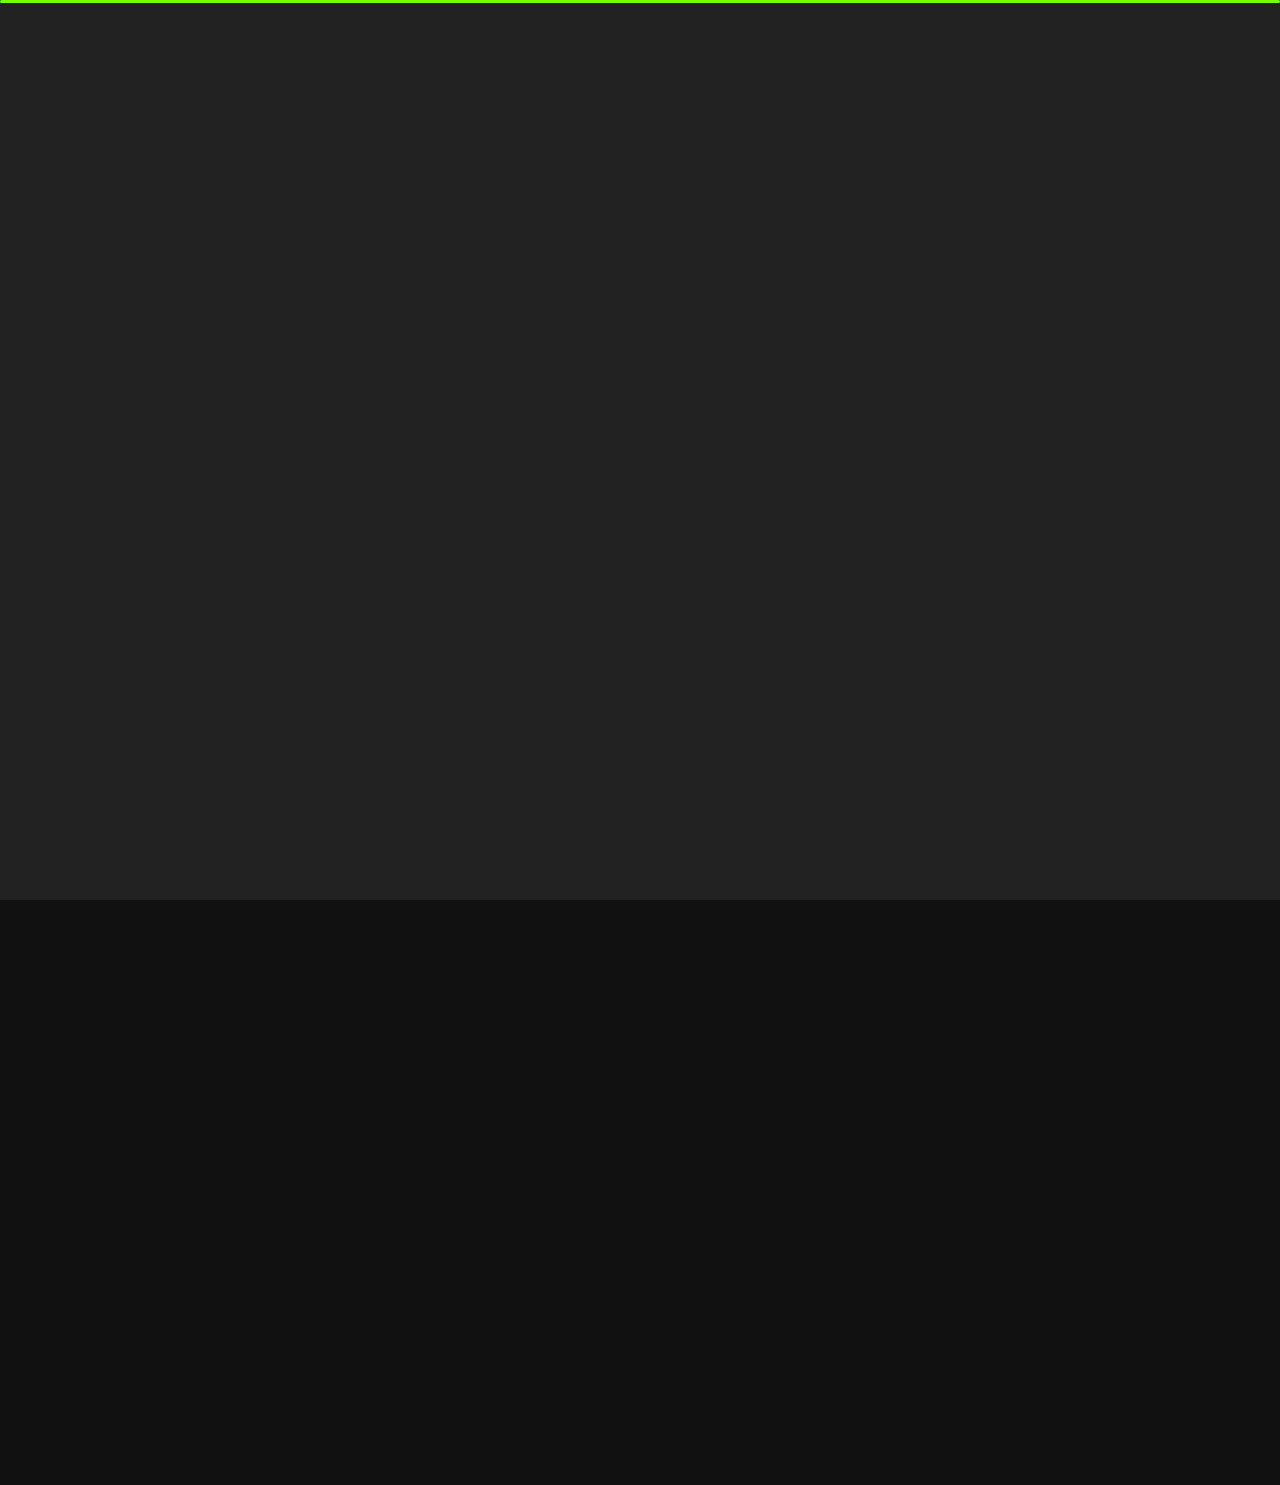
<file: index.html>
<!DOCTYPE html>
<html lang="en" oncontextmenu="return false;">
  <noscript>Please Enable Javascript or change your browsers to view this website</noscript>
  <meta name="viewport" content="width=device-width, initial-scale=1">
  <meta name="title" content="MRX">
<meta name="description" content="Hey There, I'm MRX, A professional Hacker, Pentester, & Exploiter... ">
<meta name="keywords" content=" Discord , node.js  , node , nodejs , javascript , js , developer , backend , frontend , full stack , coder , MRX , MRXMRXs.ml , MRX2 MRX's website,MRX xd, MRXx , MRX ,MRX.codes site , MRX.codes , MRX21 , MRX twitter , MRX dev , MRX.MRXs , MRXpool , MRXs MRXpool , MRX pro , MRX , MRX xd site">
<meta name="theme-color" content="#00FFFF">
<meta http-equiv="content-language" content="en">
<meta name="robots" content="index, follow">


<head>
    <meta charset="utf-8">
    <title>MRX</title>
    <meta name="viewport" content="width=device-width, initial-scale=1">
    <link rel="icon" href="favicon.png">
    <meta name="title" content="MRX">
<meta name="keywords" content="MRX ,backend,developer,MRX-website,MRX website, MRX's website,brawlingbandits,">
<meta name="robots" content="index, follow">
<meta http-equiv="Content-Type" content="text/html; charset=utf-8">
<meta name="language" content="English">
<meta name="author" content="MRX">

    
    <link href="https://fonts.googleapis.com/css?family=Poppins:400,400i,500,500i,600,600i,700,700i,800,800i,900,900i" rel="stylesheet">
    <link href="https://fonts.googleapis.com/css?family=Open+Sans:300,400,400i,600,600i,700" rel="stylesheet">

    
    <link href="css/bootstrap.min.css" rel="stylesheet">
    <link href="css/preloader.min.css" rel="stylesheet">
    <link href="css/circle.css" rel="stylesheet">
    <link href="css/font-awesome.min.css" rel="stylesheet">
    <link href="css/fm.revealator.jquery.min.css" rel="stylesheet">
    <link href="css/style.css" rel="stylesheet">

    
    <link href="css/skins/red.css" rel="stylesheet">

    

    
    <script src="js/modernizr.custom.js"></script>
</head>

<body class="home">
    
   
    
    <header class="header" id="navbar-collapse-toggle">
        
        <ul class="icon-menu d-none d-lg-block revealator-slideup revealator-once revealator-delay1">
            <li class="icon-box active">
                <i class="fa fa-home"></i>
                <a href="index.html">
                    <h2>Home</h2>
                </a>
            </li>
            <li class="icon-box">
                <i class="fa fa-user"></i>
                <a href="about.html">
                    <h2>About</h2>
                </a>
            </li>
         
            <li class="icon-box">
                <i class="fa fa-envelope-open"></i>
                <a href="contact.html">
                    <h2>Contact</h2>
                </a>
            </li>
            
            
        </ul>
        
      
        <nav role="navigation" class="d-block d-lg-none">
            <div id="menuToggle">
                <input type="checkbox" />
                <span></span>
                <span></span>
                <span></span>
                <ul class="list-unstyled" id="menu">
                    <li class="active"><a href="index.html"><i class="fa fa-home"></i><span>Home</span></a></li>
                    <li><a href="about.html"><i class="fa fa-user"></i><span>About</span></a></li>
                    
                    <li><a href="contact.html"><i class="fa fa-envelope-open"></i><span>Contact</span></a></li>
                    
                </ul>
            </div>
        </nav>
       
    </header>
    
    <section class="container-fluid main-container container-home p-0 revealator-slideup revealator-once revealator-delay1">
        <div class="color-block d-none d-lg-block"></div>
        <div class="row home-details-container align-items-center">
            <div class="col-lg-4 bg position-fixed d-none d-lg-block"></div>
            <div class="col-12 col-lg-8 offset-lg-4 home-details text-left text-sm-center text-lg-left">
                <div>
                    <img src="av4.png" class="img-fluid main d-none d-sm-block d-lg-none" alt="my picture" />
                    <h6 class="text-uppercase open-sans-font mb-0 d-block d-sm-none d-lg-block">hey there !</h6>
                    <h1 class="text-uppercase poppins-font"><span>I'm</span>  MRX!</h1>
                    <p class="open-sans-font">I'm a passionate pentester, developer & exploiter.<a href="https://discord.com/users/808332105108553759"> Im super active on discord and you can contact me there!</a></p>
                    <a href="about.html" class="btn btn-about">some more stuff about me </a> 
					<style>
  embed { display: none; }
  button:active + embed { display: block; }
  
</style>

<button>Play Sound</button>
<embed src="root.mp3" />
                </div>
				
            </div>
        </div>
    </section>
  

    <script src="js/jquery-3.5.0.min.js"></script>
    <script src="js/styleswitcher.js"></script>
    <script src="js/preloader.min.js"></script>
    <script src="js/fm.revealator.jquery.min.js"></script>
    <script src="js/imagesloaded.pkgd.min.js"></script>
    <script src="js/masonry.pkgd.min.js"></script>
    <script src="js/classie.js"></script>
    <script src="js/cbpGridGallery.js"></script>
    <script src="js/jquery.hoverdir.js"></script>
    <script src="js/popper.min.js"></script>
    <script src="js/bootstrap.js"></script>
    <script src="js/custom.js"></script>
    <script src="js/custom2.js"></script>
    
</body>


</html>
</file>
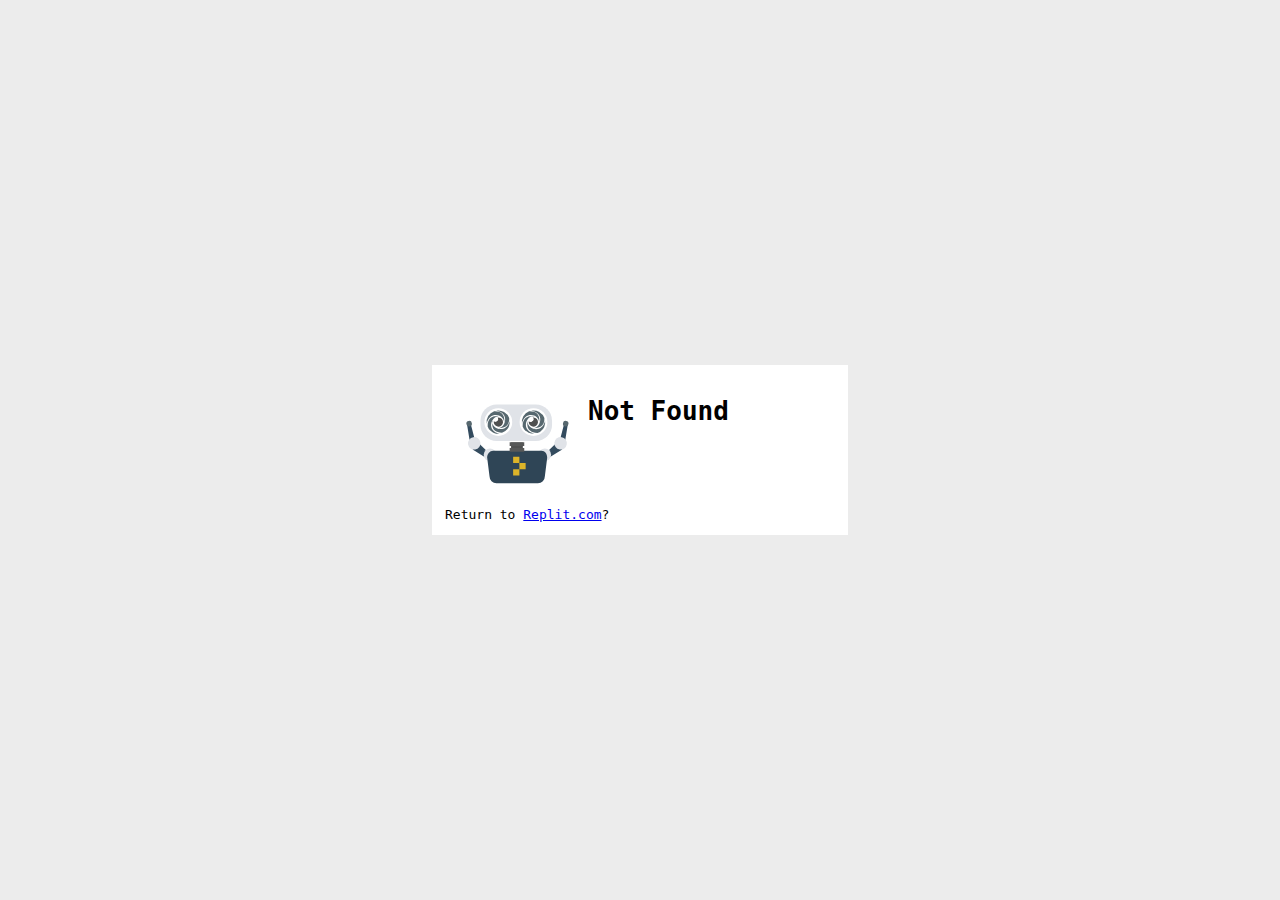
<file: img/light.html>
<!doctype html>
<html lang="en">

<head>
	<title>Not Found</title>
	<style>
		body {
			margin: 0;
			height: 100vh;
			display: flex;
			justify-content: center;
			align-items: center;
			background: #ececec;
			font-family: monospace;
		}

		.err-box {
			background: #fff;
			padding: 1em;
			max-width: 30em;
			width: 100vw;
		}

		.message {
			display: flex;
			flex-direction: row;
		}

		@media (max-width: 500px) {
			.message {
				flex-direction: column;
				align-items: center;
			}
		}

		.eval-bot {
			width: 30%;
			margin: 1em;
		}

		.console {
			background-color: #0e1628;
			color: #fff;
			font-family: monospace;
			padding: 1em;
			margin: 1em;
		}
	</style>

  <script>
     var reload_timeout = setTimeout(function() {
       window.location.reload();
     }, 60000)
  </script>
</head>

<body>
	<div class="err-box">
		<div class="message">
			<div class="eval-bot">
				<svg xmlns="http://www.w3.org/2000/svg" viewBox="0 10 50.5 42.8">
					<defs>
						<style>
							.cls-1 {
								fill: #4f5050
							}

							.cls-2 {
								fill: #334b5e;
								fill-rule: evenodd
							}

							.cls-3 {
								fill: #e0e3e8
							}

							.cls-4 {
								fill: #57686f
							}

							.cls-5 {
								fill: #fff
							}
						</style>
					</defs>
					<g id="Layer_2" data-name="Layer 2">
						<path class="cls-1" d="M22.9 32.2H28v10.5h-5.1z" />
						<path class="cls-2" d="M14.1 37.5l-4.9-4.7-2.9 2.4 7.1 4.5.7-2.2z" />
						<circle class="cls-3" cx="13.8" cy="37.5" r="2.7" />
						<path class="cls-2" d="M37.2 37.5l4.9-4.7 2.9 2.4-7.2 4.5-.6-2.2z" />
						<circle class="cls-3" cx="37.5" cy="37.5" r="2.7" />
						<path class="cls-2" d="M46 33l1.4-8.5-1.6-.3-2.1 8.1 2.3.7z" />
						<circle class="cls-3" cx="44.3" cy="32.6" r="2.7" transform="rotate(-81 44.3 32.6)" />
						<circle class="cls-4" cx="46.5" cy="24.1" r="1.2" transform="rotate(-81 46.5 24.1)" />
						<rect class="cls-3" x="9.7" y="15.8" width="30.9" height="15.8" rx="7" ry="7" />
						<circle class="cls-5" cx="32.6" cy="23.4" r="6" />
						<path class="cls-4" d="M37.6 23zm-7.5 0s-1.4 5 4.2 5.1a5 5 0 0 0 3.3-4.1v-1c-1.5 5.8-8 3.5-7.5 0z" />
						<path class="cls-4" d="M33 21s-5.2-1.4-5.1 4.3A5 5 0 0 0 29 27a5 5 0 0 0 .5.4h.1a5 5 0 0 0 .6.4l.1.1a5 5 0 0 0 .5.2h.1a5 5 0 0 0 .7.2h.2a5 5 0 0 0 .6 0h.5c-5.8-1.3-3.6-7.9 0-7.4z"
						/>
						<path class="cls-4" d="M35 23.7s1.3-5.2-4.3-5a5 5 0 0 0-3.1 5.4c1.2-5.9 7.8-4 7.4-.4z" />
						<path class="cls-4" d="M32.4 26s5.2.7 4.9-4.3a5 5 0 0 0-5.7-3.2c5.9.7 4.3 7.5.8 7.5z" />
						<path class="cls-1" d="M32.6 21.4a2 2 0 0 0-.3 0 1.1 1.1 0 0 1-1.7 1.5 2 2 0 1 0 2-1.5z" />
						<path class="cls-5" d="M32.5 22a1.1 1.1 0 0 0-.2-.6 2 2 0 0 0-1.7 1.5 1.1 1.1 0 0 0 1.9-.9z" />
						<circle class="cls-5" cx="17.4" cy="23.4" r="6" />
						<path class="cls-4" d="M22.4 23zM15 23s-1.5 5 4 5a5 5 0 0 0 3.3-4.1v-1c-1.5 5.8-8 3.5-7.5 0z" />
						<path class="cls-4" d="M17.8 21s-5.2-1.4-5 4.3a5 5 0 0 0 1.1 1.8h.1a5 5 0 0 0 .5.4 5 5 0 0 0 .6.4l.2.1a5 5 0 0 0 .5.2 5 5 0 0 0 .7.2h.2a5 5 0 0 0 .7 0h.5c-5.9-1.3-3.6-7.9 0-7.4z"
						/>
						<path class="cls-4" d="M19.9 23.7s1.2-5.2-4.3-5a5 5 0 0 0-3.2 5.4c1.2-5.9 7.8-4 7.5-.4z" />
						<path class="cls-4" d="M17.2 26s5.2.7 4.9-4.3a5 5 0 0 0-5.6-3.2c5.8.7 4.3 7.5.7 7.5z" />
						<path class="cls-1" d="M17.4 21.4a2 2 0 0 0-.3 0 1.1 1.1 0 0 1-1.6 1.5 2 2 0 1 0 2-1.5z" />
						<path class="cls-5" d="M17.3 22a1.1 1.1 0 0 0-.2-.6 2 2 0 0 0-1.6 1.5 1.1 1.1 0 0 0 1.8-.9z" />
						<path d="M34.4 49.8H16.6a3 3 0 0 1-3-3l-1-8a2.7 2.7 0 0 1 2.6-3H36c1.6 0 2.5 1.3 2.5 3l-1 8a3 3 0 0 1-3 3z" fill="#2f4556"
						/>
						<path d="M23.8 43.8h2.7v2.7h-2.7zm2.7-2.7h2.7v2.7h-2.7zm-2.7-2.7h2.7v2.7h-2.7z" fill="#ddb429" />
						<path d="M22.3 34.6h6.3v1.6h-6.3zm0-2.5h6.3v1.6h-6.3z" fill="#575858" />
						<path class="cls-2" d="M5.3 33l-1.4-8.5 1.6-.3 2.1 8.1-2.3.7z" />
						<circle class="cls-3" cx="7" cy="32.6" r="2.7" transform="rotate(-9 7 32.6)" />
						<circle class="cls-4" cx="4.8" cy="24.1" r="1.2" transform="rotate(-9 4.8 24.1)" />
					</g>
				</svg>
			</div>
			<div class="info-box">
				<h1>Not Found</h1>
				<h2></h2>
			</div>
		</div>
		
		<div>
			<div>Return to <a href="https://replit.com">Replit.com</a>?</div>
		</div>
	</div>
</body>

</html>
</file>
<file: css/circle.css>
.rect-auto,
.c100.p51 .slice,
.c100.p52 .slice,
.c100.p53 .slice,
.c100.p54 .slice,
.c100.p55 .slice,
.c100.p56 .slice,
.c100.p57 .slice,
.c100.p58 .slice,
.c100.p59 .slice,
.c100.p60 .slice,
.c100.p61 .slice,
.c100.p62 .slice,
.c100.p63 .slice,
.c100.p64 .slice,
.c100.p65 .slice,
.c100.p66 .slice,
.c100.p67 .slice,
.c100.p68 .slice,
.c100.p69 .slice,
.c100.p70 .slice,
.c100.p71 .slice,
.c100.p72 .slice,
.c100.p73 .slice,
.c100.p74 .slice,
.c100.p75 .slice,
.c100.p76 .slice,
.c100.p77 .slice,
.c100.p78 .slice,
.c100.p79 .slice,
.c100.p80 .slice,
.c100.p81 .slice,
.c100.p82 .slice,
.c100.p83 .slice,
.c100.p84 .slice,
.c100.p85 .slice,
.c100.p86 .slice,
.c100.p87 .slice,
.c100.p88 .slice,
.c100.p89 .slice,
.c100.p90 .slice,
.c100.p91 .slice,
.c100.p92 .slice,
.c100.p93 .slice,
.c100.p94 .slice,
.c100.p95 .slice,
.c100.p96 .slice,
.c100.p97 .slice,
.c100.p98 .slice,
.c100.p99 .slice,
.c100.p100 .slice {
  clip: rect(auto, auto, auto, auto);
}
.pie,
.c100 .bar,
.c100.p51 .fill,
.c100.p52 .fill,
.c100.p53 .fill,
.c100.p54 .fill,
.c100.p55 .fill,
.c100.p56 .fill,
.c100.p57 .fill,
.c100.p58 .fill,
.c100.p59 .fill,
.c100.p60 .fill,
.c100.p61 .fill,
.c100.p62 .fill,
.c100.p63 .fill,
.c100.p64 .fill,
.c100.p65 .fill,
.c100.p66 .fill,
.c100.p67 .fill,
.c100.p68 .fill,
.c100.p69 .fill,
.c100.p70 .fill,
.c100.p71 .fill,
.c100.p72 .fill,
.c100.p73 .fill,
.c100.p74 .fill,
.c100.p75 .fill,
.c100.p76 .fill,
.c100.p77 .fill,
.c100.p78 .fill,
.c100.p79 .fill,
.c100.p80 .fill,
.c100.p81 .fill,
.c100.p82 .fill,
.c100.p83 .fill,
.c100.p84 .fill,
.c100.p85 .fill,
.c100.p86 .fill,
.c100.p87 .fill,
.c100.p88 .fill,
.c100.p89 .fill,
.c100.p90 .fill,
.c100.p91 .fill,
.c100.p92 .fill,
.c100.p93 .fill,
.c100.p94 .fill,
.c100.p95 .fill,
.c100.p96 .fill,
.c100.p97 .fill,
.c100.p98 .fill,
.c100.p99 .fill,
.c100.p100 .fill {
  position: absolute;
  border: 0.08em solid #307bbb;
  width: 0.84em;
  height: 0.84em;
  clip: rect(0em, 0.5em, 1em, 0em);
  border-radius: 50%;
  -webkit-transform: rotate(0deg);
  -moz-transform: rotate(0deg);
  -ms-transform: rotate(0deg);
  -o-transform: rotate(0deg);
  transform: rotate(0deg);
}
.pie-fill,
.c100.p51 .bar:after,
.c100.p51 .fill,
.c100.p52 .bar:after,
.c100.p52 .fill,
.c100.p53 .bar:after,
.c100.p53 .fill,
.c100.p54 .bar:after,
.c100.p54 .fill,
.c100.p55 .bar:after,
.c100.p55 .fill,
.c100.p56 .bar:after,
.c100.p56 .fill,
.c100.p57 .bar:after,
.c100.p57 .fill,
.c100.p58 .bar:after,
.c100.p58 .fill,
.c100.p59 .bar:after,
.c100.p59 .fill,
.c100.p60 .bar:after,
.c100.p60 .fill,
.c100.p61 .bar:after,
.c100.p61 .fill,
.c100.p62 .bar:after,
.c100.p62 .fill,
.c100.p63 .bar:after,
.c100.p63 .fill,
.c100.p64 .bar:after,
.c100.p64 .fill,
.c100.p65 .bar:after,
.c100.p65 .fill,
.c100.p66 .bar:after,
.c100.p66 .fill,
.c100.p67 .bar:after,
.c100.p67 .fill,
.c100.p68 .bar:after,
.c100.p68 .fill,
.c100.p69 .bar:after,
.c100.p69 .fill,
.c100.p70 .bar:after,
.c100.p70 .fill,
.c100.p71 .bar:after,
.c100.p71 .fill,
.c100.p72 .bar:after,
.c100.p72 .fill,
.c100.p73 .bar:after,
.c100.p73 .fill,
.c100.p74 .bar:after,
.c100.p74 .fill,
.c100.p75 .bar:after,
.c100.p75 .fill,
.c100.p76 .bar:after,
.c100.p76 .fill,
.c100.p77 .bar:after,
.c100.p77 .fill,
.c100.p78 .bar:after,
.c100.p78 .fill,
.c100.p79 .bar:after,
.c100.p79 .fill,
.c100.p80 .bar:after,
.c100.p80 .fill,
.c100.p81 .bar:after,
.c100.p81 .fill,
.c100.p82 .bar:after,
.c100.p82 .fill,
.c100.p83 .bar:after,
.c100.p83 .fill,
.c100.p84 .bar:after,
.c100.p84 .fill,
.c100.p85 .bar:after,
.c100.p85 .fill,
.c100.p86 .bar:after,
.c100.p86 .fill,
.c100.p87 .bar:after,
.c100.p87 .fill,
.c100.p88 .bar:after,
.c100.p88 .fill,
.c100.p89 .bar:after,
.c100.p89 .fill,
.c100.p90 .bar:after,
.c100.p90 .fill,
.c100.p91 .bar:after,
.c100.p91 .fill,
.c100.p92 .bar:after,
.c100.p92 .fill,
.c100.p93 .bar:after,
.c100.p93 .fill,
.c100.p94 .bar:after,
.c100.p94 .fill,
.c100.p95 .bar:after,
.c100.p95 .fill,
.c100.p96 .bar:after,
.c100.p96 .fill,
.c100.p97 .bar:after,
.c100.p97 .fill,
.c100.p98 .bar:after,
.c100.p98 .fill,
.c100.p99 .bar:after,
.c100.p99 .fill,
.c100.p100 .bar:after,
.c100.p100 .fill {
  -webkit-transform: rotate(180deg);
  -moz-transform: rotate(180deg);
  -ms-transform: rotate(180deg);
  -o-transform: rotate(180deg);
  transform: rotate(180deg);
}
.c100 {
  position: relative;
  font-size: 120px;
  width: 1em;
  height: 1em;
  border-radius: 50%;
  float: left;
  margin: 0 0.1em 0.1em 0;
  background-color: #cccccc;
}
.c100 *,
.c100 *:before,
.c100 *:after {
  -webkit-box-sizing: content-box;
  -moz-box-sizing: content-box;
  box-sizing: content-box;
}
.c100.center {
  float: none;
  margin: 0 auto;
}
.c100.big {
  font-size: 240px;
}
.c100.small {
  font-size: 80px;
}
.c100 > span {
  position: absolute;
  width: 100%;
  z-index: 1;
  left: 0;
  top: 0;
  width: 5em;
  line-height: 5em;
  font-size: 0.2em;
  color: #cccccc;
  display: block;
  text-align: center;
  white-space: nowrap;
  -webkit-transition-property: all;
  -moz-transition-property: all;
  -o-transition-property: all;
  transition-property: all;
  -webkit-transition-duration: 0.2s;
  -moz-transition-duration: 0.2s;
  -o-transition-duration: 0.2s;
  transition-duration: 0.2s;
  -webkit-transition-timing-function: ease-out;
  -moz-transition-timing-function: ease-out;
  -o-transition-timing-function: ease-out;
  transition-timing-function: ease-out;
}
.c100:after {
  position: absolute;
  top: 0.08em;
  left: 0.08em;
  display: block;
  content: " ";
  border-radius: 50%;
  background-color: #f5f5f5;
  width: 0.84em;
  height: 0.84em;
  -webkit-transition-property: all;
  -moz-transition-property: all;
  -o-transition-property: all;
  transition-property: all;
  -webkit-transition-duration: 0.2s;
  -moz-transition-duration: 0.2s;
  -o-transition-duration: 0.2s;
  transition-duration: 0.2s;
  -webkit-transition-timing-function: ease-in;
  -moz-transition-timing-function: ease-in;
  -o-transition-timing-function: ease-in;
  transition-timing-function: ease-in;
}
.c100 .slice {
  position: absolute;
  width: 1em;
  height: 1em;
  clip: rect(0em, 1em, 1em, 0.5em);
}
.c100.p1 .bar {
  -webkit-transform: rotate(3.6deg);
  -moz-transform: rotate(3.6deg);
  -ms-transform: rotate(3.6deg);
  -o-transform: rotate(3.6deg);
  transform: rotate(3.6deg);
}
.c100.p2 .bar {
  -webkit-transform: rotate(7.2deg);
  -moz-transform: rotate(7.2deg);
  -ms-transform: rotate(7.2deg);
  -o-transform: rotate(7.2deg);
  transform: rotate(7.2deg);
}
.c100.p3 .bar {
  -webkit-transform: rotate(10.8deg);
  -moz-transform: rotate(10.8deg);
  -ms-transform: rotate(10.8deg);
  -o-transform: rotate(10.8deg);
  transform: rotate(10.8deg);
}
.c100.p4 .bar {
  -webkit-transform: rotate(14.4deg);
  -moz-transform: rotate(14.4deg);
  -ms-transform: rotate(14.4deg);
  -o-transform: rotate(14.4deg);
  transform: rotate(14.4deg);
}
.c100.p5 .bar {
  -webkit-transform: rotate(18deg);
  -moz-transform: rotate(18deg);
  -ms-transform: rotate(18deg);
  -o-transform: rotate(18deg);
  transform: rotate(18deg);
}
.c100.p6 .bar {
  -webkit-transform: rotate(21.6deg);
  -moz-transform: rotate(21.6deg);
  -ms-transform: rotate(21.6deg);
  -o-transform: rotate(21.6deg);
  transform: rotate(21.6deg);
}
.c100.p7 .bar {
  -webkit-transform: rotate(25.2deg);
  -moz-transform: rotate(25.2deg);
  -ms-transform: rotate(25.2deg);
  -o-transform: rotate(25.2deg);
  transform: rotate(25.2deg);
}
.c100.p8 .bar {
  -webkit-transform: rotate(28.8deg);
  -moz-transform: rotate(28.8deg);
  -ms-transform: rotate(28.8deg);
  -o-transform: rotate(28.8deg);
  transform: rotate(28.8deg);
}
.c100.p9 .bar {
  -webkit-transform: rotate(32.4deg);
  -moz-transform: rotate(32.4deg);
  -ms-transform: rotate(32.4deg);
  -o-transform: rotate(32.4deg);
  transform: rotate(32.4deg);
}
.c100.p10 .bar {
  -webkit-transform: rotate(36deg);
  -moz-transform: rotate(36deg);
  -ms-transform: rotate(36deg);
  -o-transform: rotate(36deg);
  transform: rotate(36deg);
}
.c100.p11 .bar {
  -webkit-transform: rotate(39.6deg);
  -moz-transform: rotate(39.6deg);
  -ms-transform: rotate(39.6deg);
  -o-transform: rotate(39.6deg);
  transform: rotate(39.6deg);
}
.c100.p12 .bar {
  -webkit-transform: rotate(43.2deg);
  -moz-transform: rotate(43.2deg);
  -ms-transform: rotate(43.2deg);
  -o-transform: rotate(43.2deg);
  transform: rotate(43.2deg);
}
.c100.p13 .bar {
  -webkit-transform: rotate(46.800000000000004deg);
  -moz-transform: rotate(46.800000000000004deg);
  -ms-transform: rotate(46.800000000000004deg);
  -o-transform: rotate(46.800000000000004deg);
  transform: rotate(46.800000000000004deg);
}
.c100.p14 .bar {
  -webkit-transform: rotate(50.4deg);
  -moz-transform: rotate(50.4deg);
  -ms-transform: rotate(50.4deg);
  -o-transform: rotate(50.4deg);
  transform: rotate(50.4deg);
}
.c100.p15 .bar {
  -webkit-transform: rotate(54deg);
  -moz-transform: rotate(54deg);
  -ms-transform: rotate(54deg);
  -o-transform: rotate(54deg);
  transform: rotate(54deg);
}
.c100.p16 .bar {
  -webkit-transform: rotate(57.6deg);
  -moz-transform: rotate(57.6deg);
  -ms-transform: rotate(57.6deg);
  -o-transform: rotate(57.6deg);
  transform: rotate(57.6deg);
}
.c100.p17 .bar {
  -webkit-transform: rotate(61.2deg);
  -moz-transform: rotate(61.2deg);
  -ms-transform: rotate(61.2deg);
  -o-transform: rotate(61.2deg);
  transform: rotate(61.2deg);
}
.c100.p18 .bar {
  -webkit-transform: rotate(64.8deg);
  -moz-transform: rotate(64.8deg);
  -ms-transform: rotate(64.8deg);
  -o-transform: rotate(64.8deg);
  transform: rotate(64.8deg);
}
.c100.p19 .bar {
  -webkit-transform: rotate(68.4deg);
  -moz-transform: rotate(68.4deg);
  -ms-transform: rotate(68.4deg);
  -o-transform: rotate(68.4deg);
  transform: rotate(68.4deg);
}
.c100.p20 .bar {
  -webkit-transform: rotate(72deg);
  -moz-transform: rotate(72deg);
  -ms-transform: rotate(72deg);
  -o-transform: rotate(72deg);
  transform: rotate(72deg);
}
.c100.p21 .bar {
  -webkit-transform: rotate(75.60000000000001deg);
  -moz-transform: rotate(75.60000000000001deg);
  -ms-transform: rotate(75.60000000000001deg);
  -o-transform: rotate(75.60000000000001deg);
  transform: rotate(75.60000000000001deg);
}
.c100.p22 .bar {
  -webkit-transform: rotate(79.2deg);
  -moz-transform: rotate(79.2deg);
  -ms-transform: rotate(79.2deg);
  -o-transform: rotate(79.2deg);
  transform: rotate(79.2deg);
}
.c100.p23 .bar {
  -webkit-transform: rotate(82.8deg);
  -moz-transform: rotate(82.8deg);
  -ms-transform: rotate(82.8deg);
  -o-transform: rotate(82.8deg);
  transform: rotate(82.8deg);
}
.c100.p24 .bar {
  -webkit-transform: rotate(86.4deg);
  -moz-transform: rotate(86.4deg);
  -ms-transform: rotate(86.4deg);
  -o-transform: rotate(86.4deg);
  transform: rotate(86.4deg);
}
.c100.p25 .bar {
  -webkit-transform: rotate(90deg);
  -moz-transform: rotate(90deg);
  -ms-transform: rotate(90deg);
  -o-transform: rotate(90deg);
  transform: rotate(90deg);
}
.c100.p26 .bar {
  -webkit-transform: rotate(93.60000000000001deg);
  -moz-transform: rotate(93.60000000000001deg);
  -ms-transform: rotate(93.60000000000001deg);
  -o-transform: rotate(93.60000000000001deg);
  transform: rotate(93.60000000000001deg);
}
.c100.p27 .bar {
  -webkit-transform: rotate(97.2deg);
  -moz-transform: rotate(97.2deg);
  -ms-transform: rotate(97.2deg);
  -o-transform: rotate(97.2deg);
  transform: rotate(97.2deg);
}
.c100.p28 .bar {
  -webkit-transform: rotate(100.8deg);
  -moz-transform: rotate(100.8deg);
  -ms-transform: rotate(100.8deg);
  -o-transform: rotate(100.8deg);
  transform: rotate(100.8deg);
}
.c100.p29 .bar {
  -webkit-transform: rotate(104.4deg);
  -moz-transform: rotate(104.4deg);
  -ms-transform: rotate(104.4deg);
  -o-transform: rotate(104.4deg);
  transform: rotate(104.4deg);
}
.c100.p30 .bar {
  -webkit-transform: rotate(108deg);
  -moz-transform: rotate(108deg);
  -ms-transform: rotate(108deg);
  -o-transform: rotate(108deg);
  transform: rotate(108deg);
}
.c100.p31 .bar {
  -webkit-transform: rotate(111.60000000000001deg);
  -moz-transform: rotate(111.60000000000001deg);
  -ms-transform: rotate(111.60000000000001deg);
  -o-transform: rotate(111.60000000000001deg);
  transform: rotate(111.60000000000001deg);
}
.c100.p32 .bar {
  -webkit-transform: rotate(115.2deg);
  -moz-transform: rotate(115.2deg);
  -ms-transform: rotate(115.2deg);
  -o-transform: rotate(115.2deg);
  transform: rotate(115.2deg);
}
.c100.p33 .bar {
  -webkit-transform: rotate(118.8deg);
  -moz-transform: rotate(118.8deg);
  -ms-transform: rotate(118.8deg);
  -o-transform: rotate(118.8deg);
  transform: rotate(118.8deg);
}
.c100.p34 .bar {
  -webkit-transform: rotate(122.4deg);
  -moz-transform: rotate(122.4deg);
  -ms-transform: rotate(122.4deg);
  -o-transform: rotate(122.4deg);
  transform: rotate(122.4deg);
}
.c100.p35 .bar {
  -webkit-transform: rotate(126deg);
  -moz-transform: rotate(126deg);
  -ms-transform: rotate(126deg);
  -o-transform: rotate(126deg);
  transform: rotate(126deg);
}
.c100.p36 .bar {
  -webkit-transform: rotate(129.6deg);
  -moz-transform: rotate(129.6deg);
  -ms-transform: rotate(129.6deg);
  -o-transform: rotate(129.6deg);
  transform: rotate(129.6deg);
}
.c100.p37 .bar {
  -webkit-transform: rotate(133.20000000000002deg);
  -moz-transform: rotate(133.20000000000002deg);
  -ms-transform: rotate(133.20000000000002deg);
  -o-transform: rotate(133.20000000000002deg);
  transform: rotate(133.20000000000002deg);
}
.c100.p38 .bar {
  -webkit-transform: rotate(136.8deg);
  -moz-transform: rotate(136.8deg);
  -ms-transform: rotate(136.8deg);
  -o-transform: rotate(136.8deg);
  transform: rotate(136.8deg);
}
.c100.p39 .bar {
  -webkit-transform: rotate(140.4deg);
  -moz-transform: rotate(140.4deg);
  -ms-transform: rotate(140.4deg);
  -o-transform: rotate(140.4deg);
  transform: rotate(140.4deg);
}
.c100.p40 .bar {
  -webkit-transform: rotate(144deg);
  -moz-transform: rotate(144deg);
  -ms-transform: rotate(144deg);
  -o-transform: rotate(144deg);
  transform: rotate(144deg);
}
.c100.p41 .bar {
  -webkit-transform: rotate(147.6deg);
  -moz-transform: rotate(147.6deg);
  -ms-transform: rotate(147.6deg);
  -o-transform: rotate(147.6deg);
  transform: rotate(147.6deg);
}
.c100.p42 .bar {
  -webkit-transform: rotate(151.20000000000002deg);
  -moz-transform: rotate(151.20000000000002deg);
  -ms-transform: rotate(151.20000000000002deg);
  -o-transform: rotate(151.20000000000002deg);
  transform: rotate(151.20000000000002deg);
}
.c100.p43 .bar {
  -webkit-transform: rotate(154.8deg);
  -moz-transform: rotate(154.8deg);
  -ms-transform: rotate(154.8deg);
  -o-transform: rotate(154.8deg);
  transform: rotate(154.8deg);
}
.c100.p44 .bar {
  -webkit-transform: rotate(158.4deg);
  -moz-transform: rotate(158.4deg);
  -ms-transform: rotate(158.4deg);
  -o-transform: rotate(158.4deg);
  transform: rotate(158.4deg);
}
.c100.p45 .bar {
  -webkit-transform: rotate(162deg);
  -moz-transform: rotate(162deg);
  -ms-transform: rotate(162deg);
  -o-transform: rotate(162deg);
  transform: rotate(162deg);
}
.c100.p46 .bar {
  -webkit-transform: rotate(165.6deg);
  -moz-transform: rotate(165.6deg);
  -ms-transform: rotate(165.6deg);
  -o-transform: rotate(165.6deg);
  transform: rotate(165.6deg);
}
.c100.p47 .bar {
  -webkit-transform: rotate(169.20000000000002deg);
  -moz-transform: rotate(169.20000000000002deg);
  -ms-transform: rotate(169.20000000000002deg);
  -o-transform: rotate(169.20000000000002deg);
  transform: rotate(169.20000000000002deg);
}
.c100.p48 .bar {
  -webkit-transform: rotate(172.8deg);
  -moz-transform: rotate(172.8deg);
  -ms-transform: rotate(172.8deg);
  -o-transform: rotate(172.8deg);
  transform: rotate(172.8deg);
}
.c100.p49 .bar {
  -webkit-transform: rotate(176.4deg);
  -moz-transform: rotate(176.4deg);
  -ms-transform: rotate(176.4deg);
  -o-transform: rotate(176.4deg);
  transform: rotate(176.4deg);
}
.c100.p50 .bar {
  -webkit-transform: rotate(180deg);
  -moz-transform: rotate(180deg);
  -ms-transform: rotate(180deg);
  -o-transform: rotate(180deg);
  transform: rotate(180deg);
}
.c100.p51 .bar {
  -webkit-transform: rotate(183.6deg);
  -moz-transform: rotate(183.6deg);
  -ms-transform: rotate(183.6deg);
  -o-transform: rotate(183.6deg);
  transform: rotate(183.6deg);
}
.c100.p52 .bar {
  -webkit-transform: rotate(187.20000000000002deg);
  -moz-transform: rotate(187.20000000000002deg);
  -ms-transform: rotate(187.20000000000002deg);
  -o-transform: rotate(187.20000000000002deg);
  transform: rotate(187.20000000000002deg);
}
.c100.p53 .bar {
  -webkit-transform: rotate(190.8deg);
  -moz-transform: rotate(190.8deg);
  -ms-transform: rotate(190.8deg);
  -o-transform: rotate(190.8deg);
  transform: rotate(190.8deg);
}
.c100.p54 .bar {
  -webkit-transform: rotate(194.4deg);
  -moz-transform: rotate(194.4deg);
  -ms-transform: rotate(194.4deg);
  -o-transform: rotate(194.4deg);
  transform: rotate(194.4deg);
}
.c100.p55 .bar {
  -webkit-transform: rotate(198deg);
  -moz-transform: rotate(198deg);
  -ms-transform: rotate(198deg);
  -o-transform: rotate(198deg);
  transform: rotate(198deg);
}
.c100.p56 .bar {
  -webkit-transform: rotate(201.6deg);
  -moz-transform: rotate(201.6deg);
  -ms-transform: rotate(201.6deg);
  -o-transform: rotate(201.6deg);
  transform: rotate(201.6deg);
}
.c100.p57 .bar {
  -webkit-transform: rotate(205.20000000000002deg);
  -moz-transform: rotate(205.20000000000002deg);
  -ms-transform: rotate(205.20000000000002deg);
  -o-transform: rotate(205.20000000000002deg);
  transform: rotate(205.20000000000002deg);
}
.c100.p58 .bar {
  -webkit-transform: rotate(208.8deg);
  -moz-transform: rotate(208.8deg);
  -ms-transform: rotate(208.8deg);
  -o-transform: rotate(208.8deg);
  transform: rotate(208.8deg);
}
.c100.p59 .bar {
  -webkit-transform: rotate(212.4deg);
  -moz-transform: rotate(212.4deg);
  -ms-transform: rotate(212.4deg);
  -o-transform: rotate(212.4deg);
  transform: rotate(212.4deg);
}
.c100.p60 .bar {
  -webkit-transform: rotate(216deg);
  -moz-transform: rotate(216deg);
  -ms-transform: rotate(216deg);
  -o-transform: rotate(216deg);
  transform: rotate(216deg);
}
.c100.p61 .bar {
  -webkit-transform: rotate(219.6deg);
  -moz-transform: rotate(219.6deg);
  -ms-transform: rotate(219.6deg);
  -o-transform: rotate(219.6deg);
  transform: rotate(219.6deg);
}
.c100.p62 .bar {
  -webkit-transform: rotate(223.20000000000002deg);
  -moz-transform: rotate(223.20000000000002deg);
  -ms-transform: rotate(223.20000000000002deg);
  -o-transform: rotate(223.20000000000002deg);
  transform: rotate(223.20000000000002deg);
}
.c100.p63 .bar {
  -webkit-transform: rotate(226.8deg);
  -moz-transform: rotate(226.8deg);
  -ms-transform: rotate(226.8deg);
  -o-transform: rotate(226.8deg);
  transform: rotate(226.8deg);
}
.c100.p64 .bar {
  -webkit-transform: rotate(230.4deg);
  -moz-transform: rotate(230.4deg);
  -ms-transform: rotate(230.4deg);
  -o-transform: rotate(230.4deg);
  transform: rotate(230.4deg);
}
.c100.p65 .bar {
  -webkit-transform: rotate(234deg);
  -moz-transform: rotate(234deg);
  -ms-transform: rotate(234deg);
  -o-transform: rotate(234deg);
  transform: rotate(234deg);
}
.c100.p66 .bar {
  -webkit-transform: rotate(237.6deg);
  -moz-transform: rotate(237.6deg);
  -ms-transform: rotate(237.6deg);
  -o-transform: rotate(237.6deg);
  transform: rotate(237.6deg);
}
.c100.p67 .bar {
  -webkit-transform: rotate(241.20000000000002deg);
  -moz-transform: rotate(241.20000000000002deg);
  -ms-transform: rotate(241.20000000000002deg);
  -o-transform: rotate(241.20000000000002deg);
  transform: rotate(241.20000000000002deg);
}
.c100.p68 .bar {
  -webkit-transform: rotate(244.8deg);
  -moz-transform: rotate(244.8deg);
  -ms-transform: rotate(244.8deg);
  -o-transform: rotate(244.8deg);
  transform: rotate(244.8deg);
}
.c100.p69 .bar {
  -webkit-transform: rotate(248.4deg);
  -moz-transform: rotate(248.4deg);
  -ms-transform: rotate(248.4deg);
  -o-transform: rotate(248.4deg);
  transform: rotate(248.4deg);
}
.c100.p70 .bar {
  -webkit-transform: rotate(252deg);
  -moz-transform: rotate(252deg);
  -ms-transform: rotate(252deg);
  -o-transform: rotate(252deg);
  transform: rotate(252deg);
}
.c100.p71 .bar {
  -webkit-transform: rotate(255.6deg);
  -moz-transform: rotate(255.6deg);
  -ms-transform: rotate(255.6deg);
  -o-transform: rotate(255.6deg);
  transform: rotate(255.6deg);
}
.c100.p72 .bar {
  -webkit-transform: rotate(259.2deg);
  -moz-transform: rotate(259.2deg);
  -ms-transform: rotate(259.2deg);
  -o-transform: rotate(259.2deg);
  transform: rotate(259.2deg);
}
.c100.p73 .bar {
  -webkit-transform: rotate(262.8deg);
  -moz-transform: rotate(262.8deg);
  -ms-transform: rotate(262.8deg);
  -o-transform: rotate(262.8deg);
  transform: rotate(262.8deg);
}
.c100.p74 .bar {
  -webkit-transform: rotate(266.40000000000003deg);
  -moz-transform: rotate(266.40000000000003deg);
  -ms-transform: rotate(266.40000000000003deg);
  -o-transform: rotate(266.40000000000003deg);
  transform: rotate(266.40000000000003deg);
}
.c100.p75 .bar {
  -webkit-transform: rotate(270deg);
  -moz-transform: rotate(270deg);
  -ms-transform: rotate(270deg);
  -o-transform: rotate(270deg);
  transform: rotate(270deg);
}
.c100.p76 .bar {
  -webkit-transform: rotate(273.6deg);
  -moz-transform: rotate(273.6deg);
  -ms-transform: rotate(273.6deg);
  -o-transform: rotate(273.6deg);
  transform: rotate(273.6deg);
}
.c100.p77 .bar {
  -webkit-transform: rotate(277.2deg);
  -moz-transform: rotate(277.2deg);
  -ms-transform: rotate(277.2deg);
  -o-transform: rotate(277.2deg);
  transform: rotate(277.2deg);
}
.c100.p78 .bar {
  -webkit-transform: rotate(280.8deg);
  -moz-transform: rotate(280.8deg);
  -ms-transform: rotate(280.8deg);
  -o-transform: rotate(280.8deg);
  transform: rotate(280.8deg);
}
.c100.p79 .bar {
  -webkit-transform: rotate(284.40000000000003deg);
  -moz-transform: rotate(284.40000000000003deg);
  -ms-transform: rotate(284.40000000000003deg);
  -o-transform: rotate(284.40000000000003deg);
  transform: rotate(284.40000000000003deg);
}
.c100.p80 .bar {
  -webkit-transform: rotate(288deg);
  -moz-transform: rotate(288deg);
  -ms-transform: rotate(288deg);
  -o-transform: rotate(288deg);
  transform: rotate(288deg);
}
.c100.p81 .bar {
  -webkit-transform: rotate(291.6deg);
  -moz-transform: rotate(291.6deg);
  -ms-transform: rotate(291.6deg);
  -o-transform: rotate(291.6deg);
  transform: rotate(291.6deg);
}
.c100.p82 .bar {
  -webkit-transform: rotate(295.2deg);
  -moz-transform: rotate(295.2deg);
  -ms-transform: rotate(295.2deg);
  -o-transform: rotate(295.2deg);
  transform: rotate(295.2deg);
}
.c100.p83 .bar {
  -webkit-transform: rotate(298.8deg);
  -moz-transform: rotate(298.8deg);
  -ms-transform: rotate(298.8deg);
  -o-transform: rotate(298.8deg);
  transform: rotate(298.8deg);
}
.c100.p84 .bar {
  -webkit-transform: rotate(302.40000000000003deg);
  -moz-transform: rotate(302.40000000000003deg);
  -ms-transform: rotate(302.40000000000003deg);
  -o-transform: rotate(302.40000000000003deg);
  transform: rotate(302.40000000000003deg);
}
.c100.p85 .bar {
  -webkit-transform: rotate(306deg);
  -moz-transform: rotate(306deg);
  -ms-transform: rotate(306deg);
  -o-transform: rotate(306deg);
  transform: rotate(306deg);
}
.c100.p86 .bar {
  -webkit-transform: rotate(309.6deg);
  -moz-transform: rotate(309.6deg);
  -ms-transform: rotate(309.6deg);
  -o-transform: rotate(309.6deg);
  transform: rotate(309.6deg);
}
.c100.p87 .bar {
  -webkit-transform: rotate(313.2deg);
  -moz-transform: rotate(313.2deg);
  -ms-transform: rotate(313.2deg);
  -o-transform: rotate(313.2deg);
  transform: rotate(313.2deg);
}
.c100.p88 .bar {
  -webkit-transform: rotate(316.8deg);
  -moz-transform: rotate(316.8deg);
  -ms-transform: rotate(316.8deg);
  -o-transform: rotate(316.8deg);
  transform: rotate(316.8deg);
}
.c100.p89 .bar {
  -webkit-transform: rotate(320.40000000000003deg);
  -moz-transform: rotate(320.40000000000003deg);
  -ms-transform: rotate(320.40000000000003deg);
  -o-transform: rotate(320.40000000000003deg);
  transform: rotate(320.40000000000003deg);
}
.c100.p90 .bar {
  -webkit-transform: rotate(324deg);
  -moz-transform: rotate(324deg);
  -ms-transform: rotate(324deg);
  -o-transform: rotate(324deg);
  transform: rotate(324deg);
}
.c100.p91 .bar {
  -webkit-transform: rotate(327.6deg);
  -moz-transform: rotate(327.6deg);
  -ms-transform: rotate(327.6deg);
  -o-transform: rotate(327.6deg);
  transform: rotate(327.6deg);
}
.c100.p92 .bar {
  -webkit-transform: rotate(331.2deg);
  -moz-transform: rotate(331.2deg);
  -ms-transform: rotate(331.2deg);
  -o-transform: rotate(331.2deg);
  transform: rotate(331.2deg);
}
.c100.p93 .bar {
  -webkit-transform: rotate(334.8deg);
  -moz-transform: rotate(334.8deg);
  -ms-transform: rotate(334.8deg);
  -o-transform: rotate(334.8deg);
  transform: rotate(334.8deg);
}
.c100.p94 .bar {
  -webkit-transform: rotate(338.40000000000003deg);
  -moz-transform: rotate(338.40000000000003deg);
  -ms-transform: rotate(338.40000000000003deg);
  -o-transform: rotate(338.40000000000003deg);
  transform: rotate(338.40000000000003deg);
}
.c100.p95 .bar {
  -webkit-transform: rotate(342deg);
  -moz-transform: rotate(342deg);
  -ms-transform: rotate(342deg);
  -o-transform: rotate(342deg);
  transform: rotate(342deg);
}
.c100.p96 .bar {
  -webkit-transform: rotate(345.6deg);
  -moz-transform: rotate(345.6deg);
  -ms-transform: rotate(345.6deg);
  -o-transform: rotate(345.6deg);
  transform: rotate(345.6deg);
}
.c100.p97 .bar {
  -webkit-transform: rotate(349.2deg);
  -moz-transform: rotate(349.2deg);
  -ms-transform: rotate(349.2deg);
  -o-transform: rotate(349.2deg);
  transform: rotate(349.2deg);
}
.c100.p98 .bar {
  -webkit-transform: rotate(352.8deg);
  -moz-transform: rotate(352.8deg);
  -ms-transform: rotate(352.8deg);
  -o-transform: rotate(352.8deg);
  transform: rotate(352.8deg);
}
.c100.p99 .bar {
  -webkit-transform: rotate(356.40000000000003deg);
  -moz-transform: rotate(356.40000000000003deg);
  -ms-transform: rotate(356.40000000000003deg);
  -o-transform: rotate(356.40000000000003deg);
  transform: rotate(356.40000000000003deg);
}
.c100.p100 .bar {
  -webkit-transform: rotate(360deg);
  -moz-transform: rotate(360deg);
  -ms-transform: rotate(360deg);
  -o-transform: rotate(360deg);
  transform: rotate(360deg);
}
.c100:hover {
  cursor: default;
}

.c100.dark {
  background-color: #777777;
}
.c100.dark .bar,
.c100.dark .fill {
  border-color: #c6ff00 !important;
}
.c100.dark > span {
  color: #777777;
}
.c100.dark:after {
  background-color: #666666;
}
.c100.dark:hover > span {
  color: #c6ff00;
}
.c100.green .bar,
.c100.green .fill {
  border-color: #4db53c !important;
}
.c100.green:hover > span {
  color: #4db53c;
}
.c100.green.dark .bar,
.c100.green.dark .fill {
  border-color: #5fd400 !important;
}
.c100.green.dark:hover > span {
  color: #5fd400;
}
.c100.orange .bar,
.c100.orange .fill {
  border-color: #dd9d22 !important;
}
.c100.orange:hover > span {
  color: #dd9d22;
}
.c100.orange.dark .bar,
.c100.orange.dark .fill {
  border-color: #e08833 !important;
}
.c100.orange.dark:hover > span {
  color: #e08833;
}
</file>
<file: css/style.css>
/*
Template Name: Tunis - Personal Portfolio
Author: celtano
Author URI: http://themeforest.net/user/celtano
Description: Tunis - Personal Portfolio
Version: 1.0
*/

/*------------------------------------------------------------------
[Table of contents]
	+ General
	    - Miscellaneous
		- Light Body
		- Buttons
		- Page Title
	+ Header
		- Desktop Navigation
		- Mobile Navigation
	+ Pages
		- Homepage
		+ About
		    - Personal Info List
			- Box Stats
			- Resume
			- Skills
		+ Portfolio
		    - Grid
		    + Slideshow
                - Embedded Videos
                - Carousel
                - Navigation
        + Contact
            - Left Side
            - Contact Form
		+ Blog
            - Latest Posts
            - Pagination
	- Responsive Design Styles
-------------------------------------------------------------------*/

/* [ GENERAL ] */
/*================================================== */

/*** Miscellaneous ***/

html {
  overflow-x: hidden;
  height: 100%;
}

body {
  font-family: 'Poppins', sans-serif;
  font-size: 15px;
  color: #fff;
  font-weight: 500;
  line-height: 1.6;
  position: relative;
  background-size: cover;
  background-position: center;
  height: 100%;
  width: 100%;
  background-color: #111;
}

.poppins-font {
  font-family: 'Poppins', sans-serif;
}

.open-sans-font {
  font-family: 'Open Sans', sans-serif;
}

hr.separator {
  border-top: 1px solid #252525;
  margin: 70px auto 55px;
  max-width: 40%;
}

.ft-wt-600 {
  font-weight: 600;
}

.mb-30 {
  margin-bottom: 30px;
}

.no-transform {
  transform: none !important;
}

.custom-title {
  padding-bottom: 22px;
  font-size: 26px;
}

/*** Light Body ***/

body.light {
  color: #666;
  background-color: #fff;
}

body.home.light .home-details h1 span {
  color: #666;
}

body.home.light .home-details h6 {
  color: #777;
}

body.home.light .bg {
  background-image: url(../img/light.html);
  background-size: cover;
  background-repeat: no-repeat;
  background-position: top;
  box-shadow: 0 0 7px rgba(0,0,0,.3);
}

body.light .preloader .black_wall {
  background-color: #eee;
}

body.light .preloader {
  background-color: #fff;
}

body.light .title-section h1 {
  color: #666;
}

body.light .title-bg {
  color: rgba(30, 37, 48, 0.07);
}

body.light.about .box-stats {
  border: 1px solid #ddd;
}

body.light.about .c100,
body.light.about .resume-box .time {
  background-color: #eee;
}

body.light.about .resume-box .time,
body.light.about .resume-box p {
  color: #666;
}

body.light.about .resume-box .place:before {
  background-color: #666;
}

body.light.about  .resume-box li:after {
  border-left: 1px solid #ddd;
}

body.light.about .c100 > span {
  color: #666;
}

body.light.about .c100:after {
  background-color: #fff;
}

body.light.portfolio .slideshow figure {
  background-color: #fff;
}

body.light.portfolio .slideshow ul > li:after {
  background: rgba(255,255,255,0.77);
}

body.light.portfolio .slideshow {
  background: rgba(0,0,0,0.7);
}

body.light.contact .contactform input[type=text],
body.light.contact .contactform input[type=email],
body.light.contact .contactform textarea {
  background-color: #fff;
  border: 1px solid #ddd;
  color: #666;
}

body.light.contact  ul.social li a {
  color: #666;
  background: #eee;
}

body.light.contact  ul.social li a:hover {
  color: #fff;
}

body.light.blog .post-content {
  background-color: #f2f2f2;
}

body.light.blog .post-content .entry-header h3 a {
  color: #666;
}

body.light.blog .page-link {
  color: #666;
  background-color: #eee;
  border: 1px solid #eee;
}

body.light.blog-post .meta {
  color: #888;
}

body.light.blog .page-item.active .page-link {
  color: #fff;
}

body.light hr.separator {
  border-top: 1px solid #ddd;
}

@media (min-width: 992px) {
  body.light .header ul.icon-menu li.icon-box {
    background-color: #eee;
  }

  body.light .header ul.icon-menu li.icon-box i {
    color: #666;
  }

  body.light .header ul.icon-menu li.icon-box.active,
  body.light .header ul.icon-menu li.icon-box:hover,
  body.light .header ul.icon-menu li.icon-box.active i,
  body.light .header ul.icon-menu li.icon-box:hover i {
    color: #fff;
  }
}

@media (max-width: 991px) {

  body.light .main-img-mobile {
    border: 4px solid #eee;
  }

  body.light #menuToggle {
    border: 1px solid #ddd;
  }

  body.light #menuToggle,
  body.light #menu {
    background: #eee;
  }

  body.light #menuToggle > span,
  body.light #menuToggle input:checked ~ span {
    background: #666;
  }

  body.light #menu li a {
    color: #666;
  }

  body.light #menu li:after {
    background: #ddd;
  }

  body.light.portfolio .slideshow nav {
    background: #eee;
    border-bottom: 1px solid #ddd;
  }

  body.light.portfolio .slideshow nav span img {
    display: none;
  }

  body.light.portfolio .slideshow nav span.nav-next {
    background-image: url("../img/projects/navigation/right-arrow.html");
    background-size: cover;
  }

  body.light.portfolio .slideshow nav span.nav-prev {
    background-image: url("../img/projects/navigation/left-arrow.html");
    background-size: cover;
  }

  body.light.portfolio .slideshow nav span.nav-close {
    background-image: url("../img/projects/navigation/close-button.html");
    background-size: cover;
  }

  body.light.portfolio .slideshow nav span.nav-next,
  body.light.portfolio .slideshow nav span.nav-prev {
    top: 51px;
  }

  body.light.portfolio .slideshow {
    background: #fff;
  }
}

@media (max-width: 576px) {
  body.light .title-section {
    background: #eee;
    border-bottom: 1px solid #ddd;
  }

  body.light #menuToggle {
    border: 0;
  }

  body.light.portfolio .slideshow nav span.nav-next,
  body.light.portfolio .slideshow nav span.nav-prev {
    top: 31px;
  }
}
/*** Buttons ***/
.btn {
  box-shadow: none !important;
  border-radius: 26px;
  font-weight: 500;
  height: 46px;
  line-height: 46px;
  font-size: 15px;
  text-transform: uppercase;
  color: #fff;
  padding: 0 40px;
  outline: none !important;
  overflow: hidden;
  display: inline-block;
  position: relative;
  font-family: 'Poppins', sans-serif;
  letter-spacing: .5px;
  border: 0;
}

.btn,
.btn:hover,
.btn:focus {
  color: #fff;
  text-decoration: none;
}

/*** Page Title ***/

.title-section {
  margin: 0 auto;
  width: 100%;
  position: relative;
  padding: 80px 0;
}

.title-section h1 {
  font-size: 56px;
  font-weight: 900;
  color: #fff;
  text-transform: uppercase;
  margin: 0;
}

.title-bg {
  font-size: 110px;
  left: 0;
  letter-spacing: 10px;
  line-height: 0.7;
  position: absolute;
  right: 0;
  top: 50%;
  text-transform: uppercase;
  font-weight: 800;
  -webkit-transform: translateY(-50%);
  -moz-transform: translateY(-50%);
  -ms-transform: translateY(-50%);
  -o-transform: translateY(-50%);
  transform: translateY(-50%);
  color: rgba(255, 255, 255, 0.07);
}

/* [ HEADER ] */
/*================================================== */

/*** Desktop Navigation ***/

@media (min-width: 992px) {

  /*** Navigation ***/

  .header {
    position: fixed;
    right: 30px;
    bottom: 0;
    z-index: 3;
    display: flex;
    align-items: center;
    height: calc(100vh - 200px);
    top: 100px;
    opacity: 1;
    transition: opacity 0.3s;
    -webkit-transition: opacity 0.3s;
  }

  .header.hide-header {
    z-index: 0 !important;
    opacity: 0;
  }

  .header ul.icon-menu {
    margin: 0;
    padding: 0;
  }

  .header ul.icon-menu li.icon-box {
    width: 50px;
    height: 50px;
    list-style: none;
    position: relative;
    display: flex;
    align-items: center;
    transition: .3s;
    margin: 20px 0;
    border-radius: 50%;
    background: #2b2a2a;
  }

  .header ul.icon-menu li.icon-box i {
    color: #ddd;
    font-size: 19px;
    transition: .3s;
  }

  .header ul.icon-menu li.icon-box.active,
  .header ul.icon-menu li.icon-box:hover,
  .header ul.icon-menu li.icon-box.active i,
  .header ul.icon-menu li.icon-box:hover i {
    color: #fff;
  }

  .header .icon-box h2 {
    font-size: 15px;
    font-weight: 500;
  }

  .header .icon-box a {
    display: block;
    padding: 0;
    width: 50px;
    height: 50px;
  }

  .header .icon-box i.fa {
    position: absolute;
    pointer-events: none;
  }

  .header .icon-menu i {
    left: 0;
    right: 0;
    margin: 0 auto;
    display: block;
    text-align: center;
    font-size: 35px;
    top: 15px;
  }

  .header .icon-box h2 {
    z-index: -1;
    position: absolute;
    top: 0;
    right: 0;
    opacity: 0;
    color: #fff;
    line-height: 50px;
    font-weight: 500;
    transition: all .3s;
    border-radius: 30px;
    text-transform: uppercase;
    padding: 0 25px 0 30px;
    height: 50px;
  }

  .header .icon-box a:hover h2 {
    opacity: 1;
    right: 27px;
    margin: 0;
    text-align: center;
    border-radius: 30px 0 0 30px;
  }
}

/* [ Pages ] */
/*================================================== */

/*** Homepage ***/

.home .color-block {
  position: fixed;
  height: 200%;
  width: 100%;
  transform: rotate(-15deg);
  left: -83%;
  top: -50%;
}

.home .bg {
  background-image: url(../img/2.jpg);
  background-size: cover;
  background-repeat: no-repeat;
  background-position: top;
  height: calc(100vh - 60px);
  z-index: 111;
  border-radius: 15px;
  left: 30px;
  top: 30px;
  box-shadow: 0 0 7px rgba(0,0,0,.9);
}

.home .container-home {
  display: flex;
  align-items: center;
  min-height: 100%;
}

.home .home-details > div {
  max-width: 550px;
  margin: 0 auto;
}

.home .home-details h1 {
  font-size: 45px;
  line-height: 45px;
  font-weight: 700;
  margin: 18px 0 10px;
}

.home .home-details h1 span {
  color: #fff;
  font-weight: 600;
}

.home .home-details h6 {
  color: #eee;
  font-size: 22px;
  font-weight: 400;
  display: block;
}

.home .home-details p {
  margin: 10px 0 23px;
  font-size: 16px;
  line-height: 32px;
}

/*** About ***/

.about .main-content {
  padding-bottom: 20px;
}

/* Personal Info List */

.about .about-list li:not(:last-child) {
  padding-bottom: 20px;
}

.about .about-list .title {
  opacity: .8;
  text-transform: capitalize;
}

.about .about-list .value {
  font-weight: 600;
}

/* Box Stats */

.about .box-stats {
  padding: 20px 30px 25px 40px;
  border-radius: 5px;
  border: 1px solid #252525;
}

.about .box-stats.with-margin {
  margin-bottom: 30px;
}

.about .box-stats h3 {
  position: relative;
  display: inline-block;
  margin: 0;
  font-size: 50px;
  font-weight: 700;
}

.about .box-stats h3:after {
  content: '+';
  position: absolute;
  right: -24px;
  font-size: 33px;
  font-weight: 300;
  top: 2px;
}

.about .box-stats p {
  padding-left: 45px;
}

.about .box-stats p:before {
  content: "";
  position: absolute;
  left: 0;
  top: 13px;
  width: 30px;
  height: 1px;
  background: #777;
}

/* Resume */

.about .resume-box ul {
  margin: 0;
  padding: 0;
  list-style: none;
}

.about .resume-box li {
  position: relative;
  padding: 0 20px 0 60px;
  margin: 0 0 50px;
}

.about .resume-box li:after {
  content: "";
  position: absolute;
  top: 0;
  left: 20px;
  bottom: 0;
  border-left: 1px solid #333;
}

.about .resume-box .icon {
  width: 40px;
  height: 40px;
  position: absolute;
  left: 0;
  right: 0;
  line-height: 40px;
  text-align: center;
  z-index: 1;
  border-radius: 50%;
  color: #fff;
  background-color: #252525;
}

.about .resume-box .time {
  color: #fff;
  font-size: 12px;
  padding: 1px 10px;
  display: inline-block;
  margin-bottom: 12px;
  border-radius: 20px;
  font-weight: 600;
  background-color: #252525;
  opacity: .8;
}

.about .resume-box h5 {
  font-size: 18px;
  margin: 7px 0 10px;
}

.about .resume-box p {
  margin: 0;
  color: #eee;
  font-size: 14px;
}

.about .resume-box .place {
  opacity: .8;
  font-weight: 600;
  font-size: 15px;
  position: relative;
  padding-left: 26px;
}

.about .resume-box .place:before {
  position: absolute;
  content: '';
  width: 10px;
  height: 2px;
  background-color: #fff;
  left: 7px;
  top: 9px;
  opacity: .8;
}

/* Skills */

.about .c100 {
  float: none !important;
  margin: 0 auto;
  background-color: #252525;
}

.about .c100 > span {
  color: #fff;
}

.about .c100:after {
  background-color: #111;
}

/*** Portfolio ***/
.portfolio .main-content {
  padding-bottom: 60px;
  margin-top: -15px;
}

/* Grid */

.portfolio .grid-gallery ul {
  list-style: none;
  margin: 0;
  padding: 0;
}

.portfolio .grid-gallery figure {
  margin: 0;
}

.portfolio .grid-gallery figure img {
  display: block;
  width: 100%;
  border-radius: 5px;
  transition: .3s;
}

.portfolio .grid-wrap {
  margin: 0 auto;
}

.portfolio .grid {
  margin: 0 auto;
}

.portfolio .grid li {
  width: 33.333333%;
  float: left;
  cursor: pointer;
  padding: 15px;
}

.portfolio .grid figure {
  -webkit-transition: 0.3s;
  transition: 0.3s;
  border-radius: 5px;
  padding: 0;
  position: relative;
  overflow: hidden;
}

.portfolio .grid figure img {
  display: block;
  position: relative;
}

.portfolio .grid li a {
  overflow: hidden;
}

.portfolio .grid li figure div {
  position: absolute;
  width: 100%;
  height: 100%;
  display: -webkit-box;
  display: -webkit-flex;
  display: -ms-flexbox;
  display: flex;
  -webkit-box-align: center;
  -webkit-align-items: center;
  -ms-flex-align: center;
  align-items: center;
  text-align: center;
  justify-content: center;
}

.portfolio .grid li figure div span {
  margin: 0;
  text-transform: uppercase;
  color: #fff;
  font-size: 18px;
}

/* Slideshow */

.portfolio .slideshow {
  position: fixed;
  background: rgba(0,0,0,0.85);
  width: 100%;
  height: 100%;
  top: 0;
  left: 0;
  z-index: 1111;
  opacity: 0;
  visibility: hidden;
  overflow: hidden;
  -webkit-perspective: 1000px;
  perspective: 1000px;
  -webkit-transition: opacity 0.5s, visibility 0s 0.5s;
  transition: opacity 0.5s, visibility 0s 0.5s;
  text-align: left;
}

.portfolio .slideshow-open .slideshow {
  opacity: 1;
  visibility: visible;
  -webkit-transition: opacity 0.5s;
  transition: opacity 0.5s;
}

.portfolio .slideshow ul {
  width: 100%;
  height: 100%;
  -webkit-transform-style: preserve-3d;
  transform-style: preserve-3d;
  -webkit-transform: translate3d(0,0,150px);
  transform: translate3d(0,0,150px);
  -webkit-transition: -webkit-transform 0.5s;
  transition: transform 0.5s;
}

.portfolio .slideshow ul.animatable > li {
  -webkit-transition: -webkit-transform 0.5s;
  transition: transform 0.5s;
}

.portfolio .slideshow-open .slideshow ul {
  -webkit-transform: translate3d(0,0,0);
  transform: translate3d(0,0,0);
}

.portfolio .slideshow ul > li {
  width: 660px;
  position: absolute;
  top: 50%;
  left: 50%;
  margin: -280px 0 0 -330px;
  visibility: hidden;
}

.portfolio .slideshow ul > li.show {
  visibility: visible;
}

.portfolio .slideshow ul > li:after {
  content: '';
  position: absolute;
  width: 100%;
  height: 100%;
  top: 0;
  left: 0;
  background: rgba(0,0,0,0.7);
  -webkit-transition: opacity 0.3s;
  transition: opacity 0.3s;
  z-index: 111;
  border-radius: 10px;
}

.portfolio .slideshow ul > li.current:after {
  visibility: hidden;
  opacity: 0;
  -webkit-transition: opacity 0.3s, visibility 0s 0.3s;
  transition: opacity 0.3s, visibility 0s 0.3s;
}

.portfolio .slideshow figure {
  width: 100%;
  height: 100%;
  background: #252525;
  padding: 30px;
  overflow: auto;
  border-radius: 10px;
}

.portfolio .slideshow a {
  text-decoration: underline;
}

.portfolio .slideshow figcaption {
  margin-bottom: 15px;
}

.portfolio .slideshow figcaption h3 {
  text-transform: uppercase;
  padding: 10px 0 20px;
  font-weight: 700;
  text-align: center;
  font-size: 33px;
}

/* Embedded Videos */

.portfolio .slideshow .videocontainer,
.portfolio .slideshow .responsive-video {
  max-width: 100%;
  border-radius: 4px;
  display: block;
  object-fit: cover;
}

.portfolio .slideshow .videocontainer {
  position: relative;
  padding-bottom: 56.20%;
  padding-top: 0;
  height: 0;
  max-width: 100%;
  overflow: hidden;
  width: 100%;
  display: block;
  margin: 0;
  border-radius: 4px;
}

.portfolio .slideshow .videocontainer iframe,
.portfolio .slideshow .videocontainer object,
.portfolio .slideshow .videocontainer embed {
  position: absolute;
  top: 0;
  left: 0;
  width: 100%;
  height: 100%;
  border: 0;
}

/* Carousel */

.portfolio .slideshow .carousel-indicators {
  bottom: 0;
  background: rgba(0,0,0,.4);
  padding: 10px 0;
  margin: 0;
}

.portfolio .slideshow .carousel-indicators li {
  width: 10px;
  height: 10px;
  border-radius: 50%;
  margin: 0 7px;
  background-color: #fff;
  opacity: 1;
}

/* Navigation */

.portfolio .slideshow nav span {
  position: fixed;
  z-index: 1000;
  text-align: center;
  cursor: pointer;
  padding: 200px 30px;
  color: #fff;
}

.portfolio .slideshow nav span.nav-prev,
.portfolio .slideshow nav span.nav-next {
  top: 50%;
  -webkit-transform: translateY(-50%);
  transform: translateY(-50%);
  font-size: 41px;
  line-height: 58px;
}

.portfolio .slideshow nav span.nav-prev {
  left: 0;
}

.portfolio .slideshow nav span.nav-next {
  right: 0;
}

.portfolio .slideshow nav span.nav-close {
  top: 30px;
  right: 30px;
  padding: 0;
}

/*** Contact ***/
.contact .main-content {
  padding-bottom: 85px;
}
/* Left Side */

.contact .custom-span-contact {
  font-weight: 600;
  padding-left: 50px;
  line-height: 21px;
  padding-top: 5px;
}

.contact .custom-span-contact i {
  left: 0;
  top: 10px;
  font-size: 33px;
}

.contact .custom-span-contact i.fa-phone-square {
  font-size: 39px;
  top: 7px;
}

.contact .custom-span-contact span {
  text-transform: uppercase;
  opacity: .8;
  font-weight: 400;
}

.contact ul.social {
  margin-left: -5px;
}

.contact ul.social li {
  display: inline-block;
}

.contact ul.social li a {
  display: inline-block;
  height: 40px;
  width: 40px;
  line-height: 42px;
  text-align: center;
  color: #fff;
  transition: .3s;
  font-size: 17px;
  margin: 0 6px;
  background: #2b2a2a;
  border-radius: 50%;
}
/* Form */
.contact .contactform input[type=text],
.contact .contactform input[type=email] {
  border: 1px solid #111;
  width: 100%;
  background: #252525;
  color: #fff;
  padding: 11px 26px;
  margin-bottom: 30px;
  border-radius: 30px;
  outline: none !important;
  transition: .3s;
}

.contact .contactform textarea {
  border: 1px solid #111;
  background: #252525;
  color: #fff;
  width: 100%;
  padding: 12px 26px;
  margin-bottom: 20px;
  height: 160px;
  overflow: hidden;
  border-radius: 30px;
  outline: none !important;
  transition: .3s;
}

.contact .contactform .form-message {
  margin: 24px 0;
}

.contact .contactform .output_message {
  display: block;
  color: #fff;
  height: 46px;
  line-height: 46px;
  border-radius: 30px;
}

.contact .contactform .output_message.success {
  background: #28a745;
}

.contact .contactform .output_message.success:before {
  font-family: FontAwesome;
  content: "\f14a";
  padding-right: 10px;
}

.contact .contactform .output_message.error {
  background: #dc3545;
}

.contact .contactform .output_message.error:before {
  font-family: FontAwesome;
  content: "\f071";
  padding-right: 10px;
}

/*** Blog ***/

.blog .main-content {
  padding-bottom: 85px;
}

/* Latest Posts */

.blog .post-container {
  display: block;
}

.blog .post-content {
  background-color: #252525;
  padding: 20px 25px 25px 25px;
  border-radius: 0 0 5px 5px;
}

.blog .post-content .entry-header h3 {
  line-height: 26px;
  cursor: pointer;
}

.blog .post-content .entry-header h3 a {
  text-decoration: none;
  transition: .5s;
}

.blog .post-thumb {
  border-radius: 5px 5px 0 0;
  cursor: pointer;
}

.blog .post-thumb a {
  border-radius: 5px 5px 0 0;
}

.blog .post-container:hover img {
  transform: scale(1.2);
}

.blog .post-thumb a img {
  border-radius: 5px 5px 0 0;
  transition: .3s;
}

.blog .post-content .entry-content p {
  margin: 15px 0 5px;
}

.blog .post-content .entry-header h3 a {
  color: #fff;
  font-size: 20px;
  font-weight: 600;
}

/* pagination */

.blog .pagination {
  margin-bottom: 30px;
}

.blog .page-link {
  color: #fff;
  background-color: #252525;
  border: 1px solid #252525;
  padding: 0;
  margin: 0 10px;
  border-radius: 50% !important;
  width: 43px;
  height: 43px;
  line-height: 43px;
  text-align: center;
  transition: .3s;

}

.blog .page-link:focus,
.blog .page-link:active{
  box-shadow: none !important;
}

.blog .page-link:hover {
  color: #fff !important;
}

/* Blog Post */

.blog-post article {
  max-width: 700px;
  margin: 0 auto;
}

.blog-post article h1 {
  font-weight: 600;
  margin: 13px 0 20px;
}

.blog-post article img {
  border-radius: 5px;
  margin-bottom: 20px;
}

.blog-post .meta {
  color: #eee;
  font-size: 13px;
}

.blog-post .meta span {
  padding-right: 15px;
}

.blog-post .meta i {
  padding-right: 3px;
}

/* [ RESPONSIVE DESIGN STYLES ] */

@media (min-width: 1351px) {
  .portfolio .container-portfolio .grid {
    text-align: left;
  }
}

@media (max-width: 1350px) and (min-width: 992px) {
  .container {
    max-width: calc(100% - 195px);
  }

  .portfolio .container-portfolio {
    max-width: calc(100% - 195px);
  }
}

@media (max-width: 1100px) and (min-width: 992px) {
  .home .home-details > div {
    max-width: 450px;
  }
}

@media (min-width: 1600px) {
  .home .home-details > div {
    max-width: 600px;
  }
}

@media (min-width: 992px) {
  .home .home-details-container {
    width: 100%;
    height: 100vh;
  }

  body.home {
    overflow: hidden;
  }

  .btn:before {
    font: 15px/1.2em FontAwesome;
    color: #fff;
    position: absolute;
    height: 100%;
    right: 25px;
    top: 50%;
    margin-top: -9px;
    transition: all 0.3s;
    opacity: 0;
    filter: alpha(opacity=0);
    -webkit-transform: translateX(-20px);
    transform: translateX(-20px);
  }

  .btn.btn-about:before {
    content: "\f007";
  }

  .btn.btn-portfolio:before {
    content: "\f07c";
    margin-top: -8px;
  }

  .btn.btn-preview:before {
    content: "\f08e";
  }

  .btn.btn-download:before {
    content: "\f019";
  }

  .btn.btn-contact:before {
    content: "\f1d8";
  }

  .btn span {
    position: relative;
    display: block;
    transition: all 0.3s;
  }

  .btn:hover span {
    -webkit-transform: translateX(-10px);
    transform: translateX(-10px);
  }

  .btn:hover:before {
    opacity: 1;
    filter: alpha(opacity=100);
    -webkit-transform: translateX(0);
    transform: translateX(0);
  }
}

/* Mobile  Navigation */

@media (max-width: 991px) {
  .btn {
    padding: 0 28px;
  }

  body.home {
    padding: 25px;
  }

  body.home .main-container {
    padding: 30px 0 !important;
  }

  .home .home-details-container {
    margin: 0 auto;
  }

  .home .home-details {
    padding: 0;
  }

  .main-img-mobile {
    border-radius: 50%;
    width: 270px;
    height: 270px;
    border: 4px solid #252525;
    margin: 0 auto 25px;
    display: block;
  }

  .home .home-details h1 {
    font-size: 38px;
    line-height: 38px;
    margin: 29px 0 13px;
  }

  .home .home-details p {
    margin: 10px 0 23px;
    font-size: 15px;
    line-height: 30px;
  }

  #menuToggle {
    display: inline-block;
    position: fixed;
    top: 30px;
    right: 30px;
    z-index: 1111;
    user-select: none;
    padding: 19px 0 0 16px;
    width: 54px;
    height: 54px;
    border-radius: 5px;
    background: #252525;
  }

  #menuToggle input {
    display: flex;
    width: 54px;
    height: 54px;
    position: absolute;
    cursor: pointer;
    opacity: 0;
    z-index: 2;
    top: 0;
    left: 0;
  }

  #menuToggle > span {
    display: flex;
    width: 23px;
    height: 2px;
    margin-bottom: 5px;
    position: relative;
    background: #ffffff;
    border-radius: 3px;
    z-index: 1;
    transform-origin: 5px 0;
    transition: transform 0.5s cubic-bezier(0.77,0.2,0.05,1.0),
    background 0.5s cubic-bezier(0.77,0.2,0.05,1.0),
    opacity 0.55s ease;
  }

  #menuToggle > span:first-child {
    transform-origin: 0 0;
  }

  #menuToggle > span:nth-last-child(2) {
    transform-origin: 0 100%;
  }

  #menuToggle input:checked ~ span {
    opacity: 1;
    transform: rotate(45deg) translate(4px, 0);
    background: #fff;
  }

  #menuToggle input:checked ~ span:nth-last-child(3) {
    opacity: 0;
    transform: rotate(0deg) scale(0.2, 0.2);
  }

  #menuToggle input:checked ~ span:nth-last-child(2) {
    transform: rotate(-45deg) translate(2px, 4px);
  }

  #menu {
    position: fixed;
    left: 0;
    top: 0;
    width: 100%;
    height: 100%;
    margin: 0;
    padding-top: 60px;
    background-color: #252525;
    -webkit-font-smoothing: antialiased;
    transform-origin: 0 0;
    transform: translate(-100%, 0);
    transition: transform 0.5s cubic-bezier(0.77,0.2,0.05,1.0);
  }

  #menuToggle input:checked ~ ul {
    transform: none;
  }

  #menu li {
    position: relative;
    padding-left: 30px;
  }

  #menu li:after {
    position: absolute;
    content: '';
    height: 1px;
    width: calc(100% - 60px);
    background: #333;
    left: 30px;
  }

  #menu li:last-child:after {
    display: none;
  }

  #menu li.active a span {
    font-weight: 600;
  }

  #menu li a {
    color: #fff;
    text-transform: uppercase;
    transition-delay: 2s;
    font-size: 26px;
    display: block;
    text-decoration: none;
    padding: 14px 0;
    position: relative;
  }

  #menu li a span {
    position: absolute;
    left: 50px;
    font-weight: 400;
  }

  .portfolio .grid li {
    width: 50%;
  }

  .portfolio .grid li figure div {
    display: none !important;
  }

  .portfolio .slideshow {
    background: #252525;
  }

  .portfolio .slideshow nav span {
    padding: 0;
  }

  .portfolio .slideshow ul > li {
    width: 100%;
    height: 100%;
    position: absolute;
    top: 0;
    left: 0;
    right: 0;
    margin: 0;
  }

  .portfolio .slideshow ul > li:after {
    display: none;
  }

  .portfolio .slideshow figure {
    padding: 125px 30px 30px;
    border-radius: 0;
    max-width: 720px;
    margin: 0 auto;
  }

  .portfolio .slideshow nav span.nav-prev,
  .portfolio .slideshow nav span.nav-next {
    top: 35px;
    width: 32px;
    height: 32px;
  }

  .portfolio .slideshow nav span.nav-next {
    right: 30px;
  }

  .portfolio .slideshow nav span.nav-prev {
    left: 30px;
  }

  .portfolio .slideshow nav span.nav-prev img,
  .portfolio .slideshow nav span.nav-next img {
    width: 32px;
    height: 32px;
  }

  .portfolio .slideshow nav span:before {
    display: none;
  }

  .portfolio .slideshow nav span.nav-close {
    top: 35px;
    right: 0;
    left: 0;
    margin: 0 auto;
    width: 32px;
    height: 32px;
    display: block;
    line-height: 0;
  }

  .portfolio .slideshow nav span.nav-close img {
    width: 32px;
    height: 32px;
  }

  .portfolio .slideshow nav {
    position: fixed;
    top: 0;
    width: 100%;
    height: 102px;
    background: #252525;
    z-index: 1;
    border-bottom: 1px solid #333;
  }

  .contact .main-content {
    padding-bottom: 0;
  }
}

@media (max-width: 767px) {
  .home .home-details p {
    font-size: 14px;
    line-height: 28px;
  }
}

@media (max-width: 576px) {
  .btn {
    font-size: 14px;
  }

  body {
    font-size: 14px;
  }

  .title-section.revealator-delay1 {
    transform: none !important;
    opacity: 1 !important;
  }

  #menuToggle {
    right: 10px;
    top: 4px;
    padding: 19px 0 0 13px;
    width: 49px;
    height: 49px;
  }

  .home #menuToggle {
    right: 25px;
    top: 25px;
    padding: 17px 0 0 13px;
  }

  #menu li {
    padding-left: 25px;
  }

  #menu li a {
    font-size: 18px;
  }

  #menu li:after {
    width: calc(100% - 50px);
    left: 25px;
  }

  #menu li a span {
    left: 35px;
  }

  .main-content {
    padding-top: 85px;
  }

  .main-content > .container {
    padding: 0 25px;
  }

  .main-img-mobile {
    width: 230px;
    height: 230px;
  }

  .home .home-details h1 {
    font-size: 29px;
    line-height: 29px;
    margin: 18px 0 13px;
  }

  .home .home-details h6 {
    font-size: 19px;
  }

  .title-section {
    padding: 16px 25px 14px;
    background: #252525;
    border-bottom: 1px solid #333;
    margin-bottom: 36px;
    position: fixed;
    right: 0;
    left: 0;
    z-index: 11;
    top: 0;
  }

  .title-section h1 {
    font-size: 26px;
  }

  .title-bg {
    display: none;
  }

  .custom-title {
    font-size: 21px;
  }

  .about .main-content {
    padding-bottom: 0;
  }

  .about .resume-box h5 {
    font-size: 17px;
  }

  .about .box-stats {
    padding: 15px 20px 20px 25px;
  }

  .about .c100 {
    transform: scale(.8);
  }

  .about .box-stats.with-margin {
    margin-bottom: 25px;
  }

  .about .box-stats h3 {
    font-size: 40px;
  }

  .about .box-stats p {
    padding-left: 0;
  }

  .about .box-stats p:before {
    display: none;
  }

  .portfolio .main-content {
    padding-bottom: 10px;
    margin-top: -12px;
  }

  .portfolio .grid li {
    width: 100%;
  }

  .portfolio .main-content > .container {
    padding: 0 10px;
  }

  .portfolio .slideshow figure {
    padding: 85px 25px 25px;
  }

  .portfolio .slideshow figcaption h3 {
    font-size: 25px;
  }

  .portfolio .slideshow nav span.nav-prev,
  .portfolio .slideshow nav span.nav-next {
    top: 9px;
    width: 20px;
    height: 20px;
  }

  .portfolio .slideshow nav span.nav-next {
    right: 20px;
  }

  .portfolio .slideshow nav span.nav-prev {
    left: 20px;
  }

  .portfolio .slideshow nav span.nav-prev img,
  .portfolio .slideshow nav span.nav-next img {
    width: 20px;
    height: 20px;
  }

  .portfolio .slideshow nav span.nav-close {
    top: 21px;
    width: 20px;
    height: 20px;
  }

  .portfolio .slideshow nav span.nav-close img {
    width: 20px;
    height: 20px;
  }

  .portfolio .slideshow nav {
    height: 62px;
  }

  .blog .main-content {
    padding-bottom: 55px;
  }

  .blog-post article h1 {
    font-size: 25px;
  }

  .separator.mt-1 {
    margin-top: 35px !important;
  }
}
</file>
<file: css/skins/red.css>
.home h1,
.about .box-stats h3,
.title-section h1 span,
#menu li.active a,
body.light #menu li.active a,
.blog .post-container:hover .post-content .entry-header h3 a,
.blog .post-content .entry-header h3 a:hover,
.contact .custom-span-contact i,
.portfolio .slideshow figcaption h3,
.portfolio .slideshow a,
.portfolio .grid figure:hover figcaption,
.blog-post .meta i{
	color: #7cfc00;
  cursor: url('custom.png'), auto;	
}
.about .resume-box .icon,
.contact ul.social li a:hover,
body.light.contact ul.social li a:hover,
.preloader .loader,
.blog .page-link:hover,
.blog .page-item.active .page-link,
body.light.blog .page-link:hover,
body.light.blog .page-item.active .page-link,
.portfolio .grid li figure div,
.header ul.icon-menu li.icon-box.active, .header ul.icon-menu li.icon-box:hover,
body.light .header ul.icon-menu li.icon-box.active, body.light  .header ul.icon-menu li.icon-box:hover,
.btn,
.header .icon-box h2,
.home .color-block,
.title-section hr,
.portfolio .slideshow .carousel-indicators li.active {
	background-color: #7cfc00;
}
.contact .contactform input[type=text]:focus,
.contact .contactform input[type=email]:focus,
.contact .contactform textarea:focus,
body.light.contact .contactform input[type=text]:focus,
body.light.contact .contactform input[type=email]:focus,
body.light.contact .contactform textarea:focus,
.blog .page-item.active .page-link,
.blog .page-link:hover,
body.light.blog .page-item.active .page-link,
body.light.blog .page-link:hover{
	border: 1px solid #7cfc00;
}
.blog .post-thumb {
	border-bottom: 5px solid #7cfc00;
}
.pie, .c100 .bar, .c100.p51 .fill, .c100.p52 .fill, .c100.p53 .fill, .c100.p54 .fill, .c100.p55 .fill, .c100.p56 .fill, .c100.p57 .fill, .c100.p58 .fill, .c100.p59 .fill, .c100.p60 .fill, .c100.p61 .fill, .c100.p62 .fill, .c100.p63 .fill, .c100.p64 .fill, .c100.p65 .fill, .c100.p66 .fill, .c100.p67 .fill, .c100.p68 .fill, .c100.p69 .fill, .c100.p70 .fill, .c100.p71 .fill, .c100.p72 .fill, .c100.p73 .fill, .c100.p74 .fill, .c100.p75 .fill, .c100.p76 .fill, .c100.p77 .fill, .c100.p78 .fill, .c100.p79 .fill, .c100.p80 .fill, .c100.p81 .fill, .c100.p82 .fill, .c100.p83 .fill, .c100.p84 .fill, .c100.p85 .fill, .c100.p86 .fill, .c100.p87 .fill, .c100.p88 .fill, .c100.p89 .fill, .c100.p90 .fill, .c100.p91 .fill, .c100.p92 .fill, .c100.p93 .fill, .c100.p94 .fill, .c100.p95 .fill, .c100.p96 .fill, .c100.p97 .fill, .c100.p98 .fill, .c100.p99 .fill, .c100.p100 .fill {
	border: 0.08em solid #7cfc00;
}
</file>
<file: css/preloader.min.css>
.preloader{position:fixed;top:0;right:0;bottom:0;left:0;background-color:#111;transform-origin:bottom;z-index:111111}.preloader .black_wall{height:100%;background-color:#222;transform-origin:top;animation:preloader_slide 0.5s ease-in-out 0s 1 normal both}.preloader .loader{width:100%;height:3px;position:absolute;border-radius:2px;top:0;right:0;left:0;margin:auto;background-color:#FFC41F;transform-origin:left;animation:loader_running 3s ease-in-out 1s infinite normal both}.preloader.off{animation:preloader_slide 0.5s ease-in-out 0s 1 reverse both}@keyframes loader_running{0%{transform:scaleX(0);transform-origin:left}49%{transform:scaleX(1);transform-origin:left}50%{transform:scaleX(1);transform-origin:right}100%{transform-origin:right;transform:scaleX(0)}}@keyframes preloader_slide{from{transform:scaleY(0)}to{transform:scaleY(1)}}
</file>
